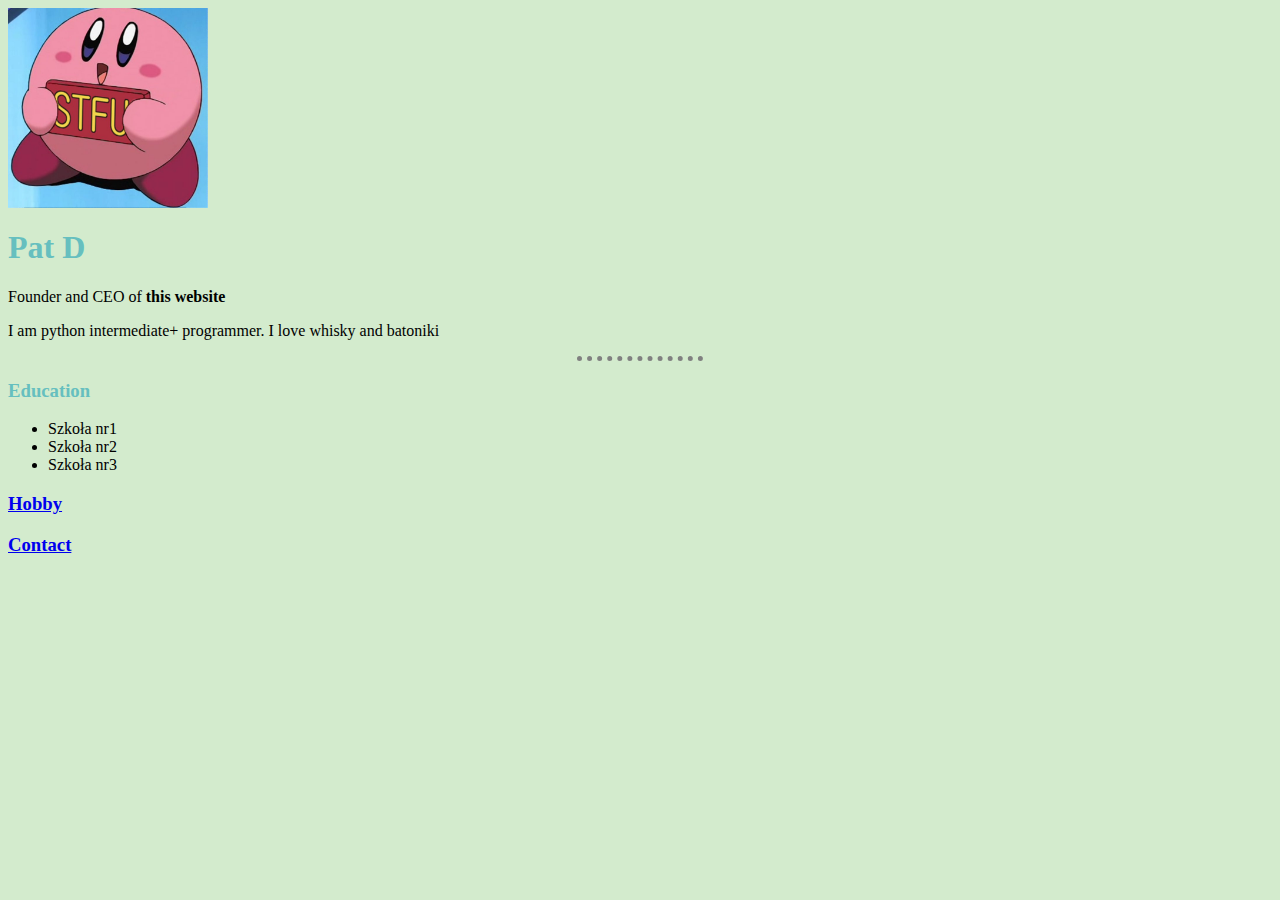
<file: index.html>
<html lang="en">
  <head>
    <meta charset="UTF-8">
    <title>Strona Patryka</title>
    <link rel="stylesheet" href="css/styles.css">
  </head>
  <body>
  <img src="images/stfu.jfif" alt="STFU PIC">
    <h1>Pat D</h1>
    <p>Founder and CEO of <strong>this website</strong></p>
    <p>I am python intermediate+ programmer. I love whisky and batoniki</p>
    <hr>
  <h3>Education</h3>
  <ul>
      <li>Szkoła nr1</li>
      <li>Szkoła nr2</li>
      <li>Szkoła nr3</li>
  </ul>
   <h3><a href="hobbies.html">Hobby</a></h3>
   <h3><a href="contact.html">Contact</a></h3>
  </body>
</html>
</file>
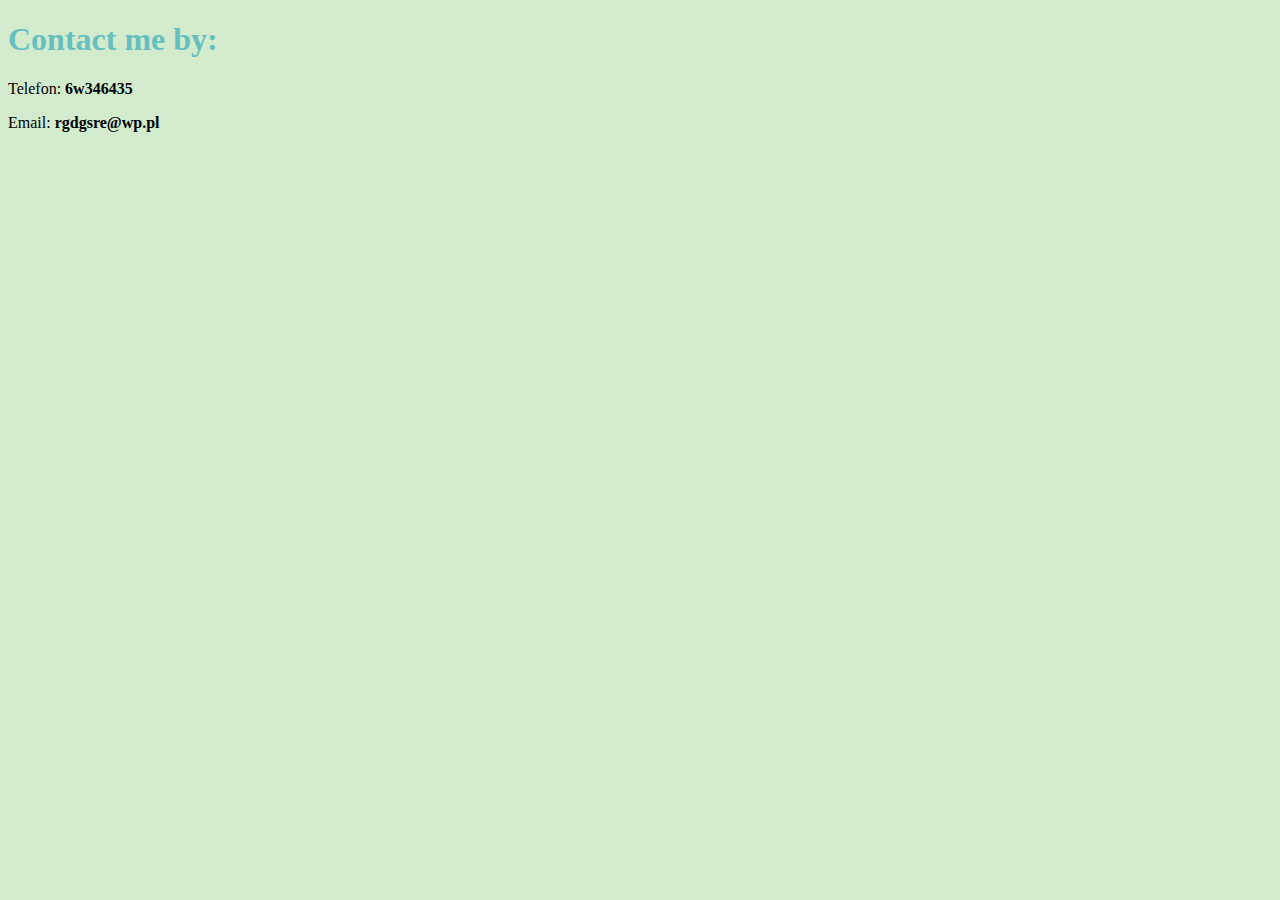
<file: contact.html>
<!DOCTYPE html>
<html lang="en">
<head>
    <meta charset="UTF-8">
    <title>Contact Me</title>
    <link rel="stylesheet" href="css/styles.css">
</head>
<body>
<h1>Contact me by:</h1>
    <p>Telefon:  <strong>6w346435</strong></p>
    <p>Email:  <strong>rgdgsre@wp.pl</strong></p>
</body>
</html>
</file>
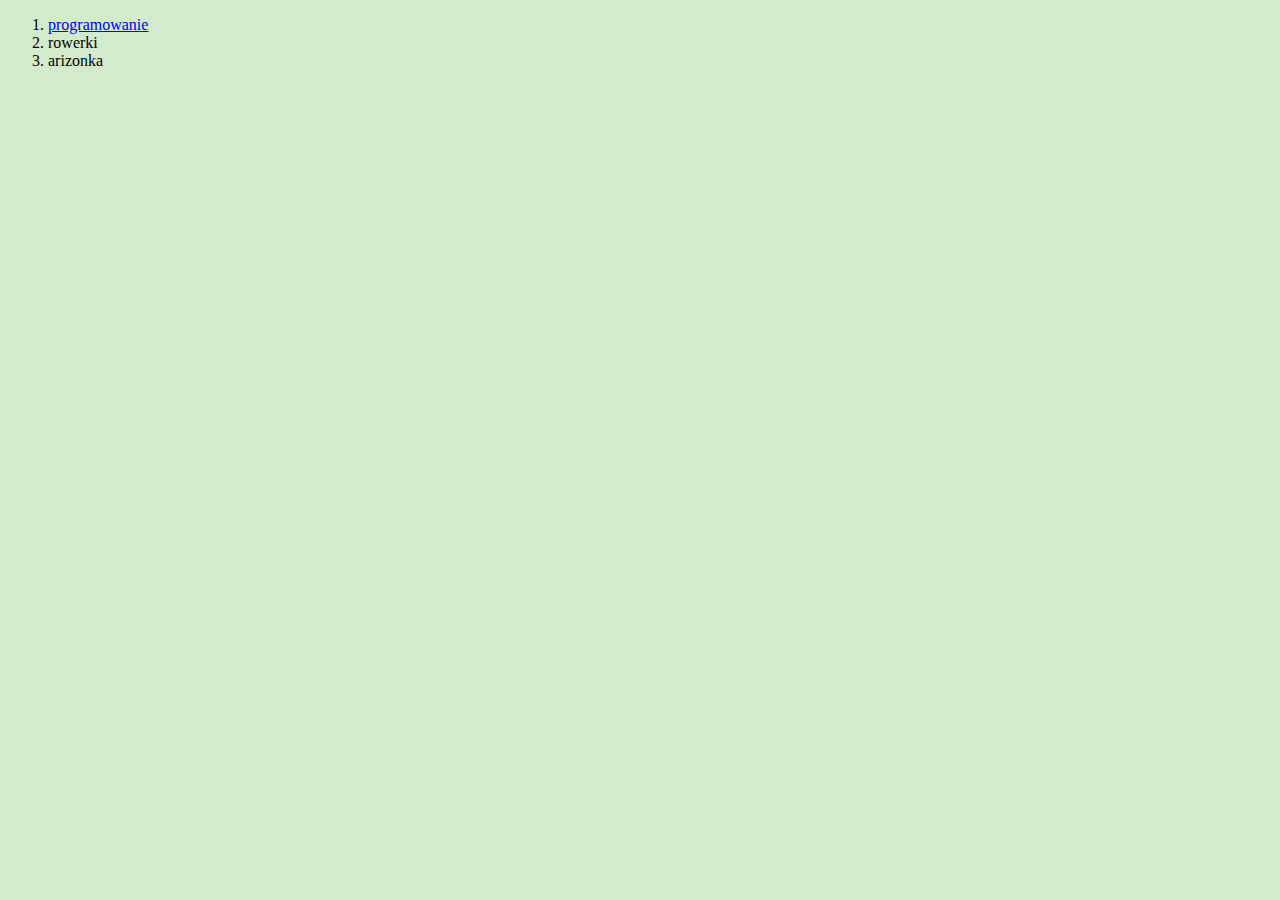
<file: hobbies.html>
<!DOCTYPE html>
<html lang="en">
<head>
    <meta charset="UTF-8">
    <title>My Hobbies</title>
    <link rel="stylesheet" href="css/styles.css">
</head>
<body>
  <ol>
      <li><a href="https://assets.entrepreneur.com/content/3x2/2000/1649279368-Ent-2022Python.jpeg?auto=webp&quality=95&crop=16:9&width=675">programowanie</a></li>
      <li>rowerki</li>
      <li>arizonka</li>
  </ol>
</body>
</html>
</file>
<file: css/styles.css>
body {
    background-color: #D3EBCD;;
}
hr {
    border-style: none;
    border-top-style: dotted;
    border-color: grey;
    border-width: 5px;
    width: 10%;
}
h1 {
    color: #66BFBF;
}
h1:hover {
    background-color: red;
}    
h3 {
    color: #66BFBF;
}
img {
    height: 200px;
}
</file>
